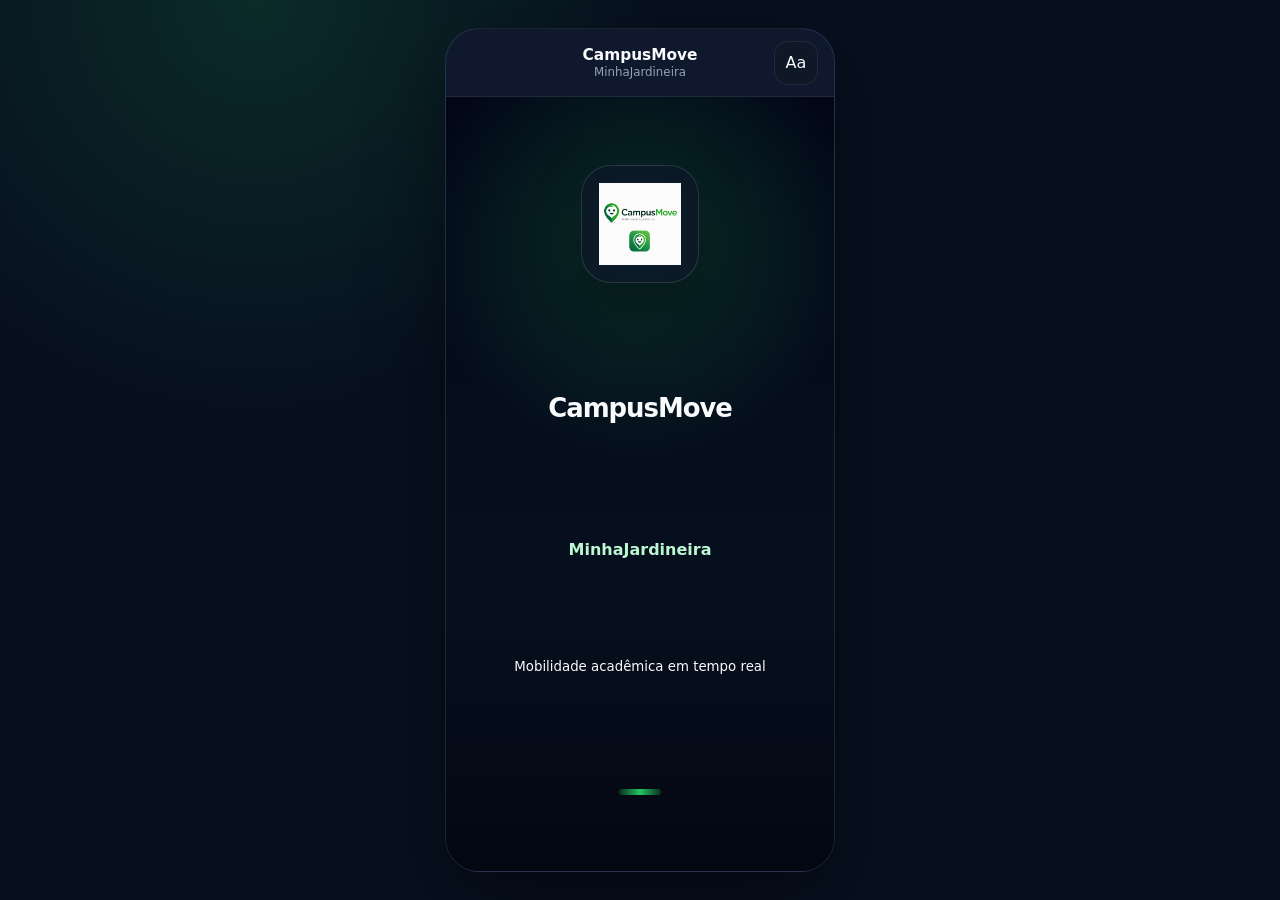
<file: index.html>
<!doctype html>
<html lang="pt-BR">
  <head>
    <meta charset="utf-8" />
    <meta http-equiv="refresh" content="0; url=apps/prototype-html/index.html" />
    <meta name="viewport" content="width=device-width, initial-scale=1" />
    <title>CampusMove</title>
  </head>
  <body>
    <p>Redirecionando para o CampusMove...</p>
    <p>
      <a href="apps/prototype-html/index.html">Abrir protótipo</a>
    </p>
  </body>
</html>
</file>
<file: apps/prototype-html/css/base.css>
/* Design tokens */
:root {
  --bg: #0F172A;
  --surface: #111827;
  --surface-strong: #1F2937;
  --green: #1B6B3A;
  --online: #22C55E;
  --text: #F8FAFC;
  --muted: #94A3B8;
  --warning: #F59E0B;
  --error: #EF4444;
  --border: rgba(255,255,255,0.08);
  --shadow: 0 12px 30px rgba(0,0,0,0.25);
  --radius: 20px;
  --font-size: 16px;
  --motion: 220ms;
}

/* Base and mobile frame */
* { box-sizing: border-box; }
html { font-size: var(--font-size); }
body {
  margin: 0;
  min-height: 100vh;
  display: grid;
  place-items: center;
  background: radial-gradient(circle at 20% 0, rgba(34,197,94,.15), transparent 30%), #07101f;
  color: var(--text);
  font-family: system-ui, -apple-system, BlinkMacSystemFont, "Segoe UI", sans-serif;
}
button, input, select, textarea { font: inherit; }
button { cursor: pointer; }
img { display: block; max-width: 100%; }
:focus-visible { outline: 2px solid var(--online); outline-offset: 3px; }
.phone-frame { width: min(100%, 430px); padding: 16px; }
.app-shell {
  position: relative;
  overflow: hidden;
  width: 100%;
  max-width: 390px;
  height: 844px;
  margin: auto;
  background: linear-gradient(180deg, #13223c 0%, var(--bg) 36%, #08101f 100%);
  border: 1px solid var(--border);
  border-radius: 34px;
  box-shadow: 0 28px 80px rgba(0,0,0,.42);
}
.app-shell::before {
  content: "";
  position: absolute;
  inset: 0;
  pointer-events: none;
  background-image: linear-gradient(rgba(255,255,255,.025) 1px, transparent 1px), linear-gradient(90deg, rgba(255,255,255,.025) 1px, transparent 1px);
  background-size: 28px 28px;
  mask-image: linear-gradient(to bottom, #000, transparent 44%);
}
</file>
<file: apps/prototype-html/css/layout.css>
/* Header and navigation */
.app-header {
  height: 68px;
  display: flex;
  align-items: center;
  justify-content: space-between;
  gap: 12px;
  padding: 12px 16px;
  border-bottom: 1px solid var(--border);
  background: rgba(15,23,42,.78);
  backdrop-filter: blur(14px);
}
.header-title { min-width: 0; text-align: center; }
.header-title strong { display: block; font-size: .96rem; font-weight: 700; line-height: 1.2; }
.header-title span { display: block; max-width: 210px; overflow: hidden; color: var(--muted); font-size: .74rem; text-overflow: ellipsis; white-space: nowrap; }
.icon-button {
  width: 44px;
  height: 44px;
  flex: 0 0 44px;
  border: 1px solid var(--border);
  border-radius: 14px;
  background: rgba(17,24,39,.88);
  color: var(--text);
  transition: transform .16s ease, background .16s ease;
}
.icon-button:active { transform: scale(.96); }
.screen-area { position: relative; height: calc(100% - 68px); }
/* BRUNO: .screen.active é a regra central de visibilidade das telas. */
.screen {
  position: absolute;
  inset: 0;
  display: none;
  overflow-y: auto;
  padding: 22px 18px 112px;
  opacity: 0;
  transform: translateX(14px);
  transition: opacity var(--motion), transform var(--motion);
  scrollbar-width: none;
}
.screen::-webkit-scrollbar { display: none; }
.screen.active { display: block; opacity: 1; transform: translateX(0); }
.screen:not(.internal) { padding-bottom: 30px; }
.bottom-nav {
  position: absolute;
  z-index: 5;
  left: 10px;
  right: 10px;
  bottom: 10px;
  display: none;
  grid-template-columns: repeat(5, 1fr);
  gap: 3px;
  padding: 8px;
  border: 1px solid var(--border);
  border-radius: 24px;
  background: rgba(8,15,29,.94);
  backdrop-filter: blur(16px);
  box-shadow: var(--shadow);
}
.bottom-nav.visible { display: grid; }
.bottom-nav button {
  min-height: 50px;
  border: 0;
  border-radius: 16px;
  background: transparent;
  color: var(--muted);
  font-weight: 500;
}
.bottom-nav span { display: block; margin-top: 2px; font-size: .68rem; }
.bottom-nav .active { background: rgba(27,107,58,.32); color: var(--text); }
</file>
<file: apps/prototype-html/css/components.css>
/* Reusable components */
.assistant-card {
  display: flex;
  align-items: center;
  gap: 13px;
  margin: 15px 0;
  padding: 15px;
  border: 1px solid var(--border);
  border-radius: 22px;
  background: linear-gradient(145deg, rgba(31,41,55,.96), rgba(17,24,39,.92));
  box-shadow: var(--shadow);
}
.assistant-card.featured { border-color: rgba(34,197,94,.24); }
.assistant-card img { flex: 0 0 52px; width: 52px; height: 52px; object-fit: contain; border-radius: 16px; }
.assistant-card div { min-width: 0; }
.assistant-card strong { display: block; margin-bottom: 3px; color: #BBF7D0; font-size: .82rem; font-weight: 700; }
.assistant-card p { margin: 0; color: #DCE8F8; font-size: .9rem; }

/* Forms and selectable options */
.map-card svg { width: 100%; height: 100%; }
.map-street { fill: none; stroke: #263954; stroke-width: 4; stroke-linecap: round; }
.map-street.thin { stroke-width: 2.5; opacity: .78; }
.map-route { fill: none; stroke: url(#routeGradient); stroke-width: 6; stroke-linecap: round; stroke-dasharray: 13 9; animation: route-flow 2s linear infinite; }
.marker { stroke: #fff; stroke-width: 3; filter: drop-shadow(0 5px 8px rgba(0,0,0,.35)); }
.student { fill: #60A5FA; } .stop { fill: var(--warning); } .metro { fill: #A78BFA; } .shuttle, .campus { fill: var(--online); }
.map-card text { fill: #E5EEF9; font-size: 12px; font-weight: 700; }
.route-text { margin: 12px 0; color: #DCE8F8; font-weight: 500; }
.route-steps { padding-left: 22px; }
.event-card strong { display: block; margin-top: 10px; color: #FDE68A; }
.profile-card { grid-template-columns: auto 1fr; align-items: center; }
.avatar { display: grid; place-items: center; width: 58px; height: 58px; border-radius: 20px; background: linear-gradient(135deg, var(--green), #2F9E5D); color: #fff; font-size: 1.35rem; font-weight: 700; }

/* Accessibility */

/* Core components restored */
.brand-logo { width: 168px; margin: 12px auto 18px; }
.welcome-orbit { position: absolute; inset: 28px 42px auto; height: 170px; border-radius: 999px; background: radial-gradient(circle, rgba(34,197,94,.22), transparent 62%); filter: blur(2px); }
h1, h2, h3, p { margin-top: 0; }
h1 { position: relative; font-size: 1.75rem; line-height: 1.08; letter-spacing: -.04em; }
h2 { font-size: 1.35rem; line-height: 1.14; letter-spacing: -.025em; }
h3 { margin-bottom: 10px; font-size: 1rem; }
.eyebrow { margin-bottom: 8px; color: #86EFAC; font-size: .76rem; font-weight: 800; letter-spacing: .08em; text-transform: uppercase; }
.product-badge, .status-badge, .status-pill { display: inline-flex; align-items: center; width: fit-content; border: 1px solid rgba(34,197,94,.26); border-radius: 999px; padding: 5px 9px; background: rgba(27,107,58,.24); color: #BBF7D0; font-size: .72rem; font-weight: 800; }
.primary-button, .secondary-button, .text-button, .action-list button, .toggle-list button, .shortcut-row button { min-height: 48px; border-radius: 16px; border: 1px solid rgba(34,197,94,.26); background: linear-gradient(135deg, #1B6B3A, #22C55E); color: #F8FAFC; font-weight: 800; box-shadow: var(--shadow); }
.primary-button { width: 100%; margin-top: 12px; }
.secondary-button { width: 100%; margin-top: 10px; background: rgba(31,41,55,.92); border-color: var(--border); color: #DCE8F8; }
.text-button { min-height: auto; margin: 8px 0; border: 0; background: transparent; box-shadow: none; color: #86EFAC; }
.shortcut-row { display: grid; grid-template-columns: 1fr; gap: 8px; margin: 14px 0; }
.shortcut-row button { min-height: 40px; background: rgba(31,41,55,.9); border-color: var(--border); color: #DCE8F8; }
.option-grid, .chip-grid, .institution-list, .stack-list, .action-list, .toggle-list, .admin-selector { display: grid; gap: 10px; }
.role-grid { grid-template-columns: 1fr; }
.option-card, .institution-card, .type-chip, .admin-chip { width: 100%; border: 1px solid var(--border); border-radius: 20px; background: linear-gradient(145deg, rgba(31,41,55,.96), rgba(17,24,39,.9)); color: var(--text); box-shadow: var(--shadow); transition: border-color .18s ease, opacity .18s ease, transform .18s ease, box-shadow .18s ease; }
.option-card { display: grid; gap: 6px; padding: 15px; text-align: left; }
.option-card span:first-child { font-size: 1.35rem; }
.option-card small, .institution-card small, .admin-chip small { color: #CBD5E1; line-height: 1.35; }
.option-card.horizontal { display: flex; align-items: center; justify-content: space-between; gap: 12px; }
.selected { border-color: rgba(34,197,94,.86) !important; box-shadow: 0 0 0 1px rgba(34,197,94,.34), 0 18px 36px rgba(34,197,94,.12) !important; }
.dimmed { opacity: .62; }
.disabled, .future { cursor: not-allowed; opacity: .68; }
.inline-alert { min-height: 22px; margin: 10px 0 0; color: #FDE68A; font-size: .88rem; font-weight: 700; }
.info-card, .form-card, .note-card, .schedule-card, .event-card, .status-card, .hero-card, .map-card { border: 1px solid var(--border); border-radius: 22px; background: linear-gradient(145deg, rgba(31,41,55,.96), rgba(17,24,39,.9)); box-shadow: var(--shadow); }
.info-card, .form-card, .note-card, .schedule-card, .event-card, .status-card, .hero-card { padding: 15px; }
.info-card { display: grid; gap: 10px; }
.form-card { display: grid; gap: 12px; margin: 14px 0; }
.form-card label { display: grid; gap: 6px; color: #E5EEF9; font-weight: 700; }
.form-card input { width: 100%; min-height: 46px; border: 1px solid rgba(148,163,184,.2); border-radius: 14px; padding: 0 12px; background: rgba(8,15,29,.9); color: var(--text); }
.form-card p, .privacy-note { color: var(--muted); font-size: .82rem; line-height: 1.45; }
.check-row { display: flex !important; grid-template-columns: auto 1fr; align-items: center; gap: 8px; }
.check-row input { width: auto; min-height: auto; }
.flow-section { margin-top: 18px; }
.chip-grid { grid-template-columns: 1fr 1fr; }
.type-chip, .admin-chip { min-height: 44px; padding: 9px 10px; background: rgba(31,41,55,.94); font-size: .82rem; font-weight: 800; }
.institution-card { display: grid; grid-template-columns: 58px 1fr auto; align-items: center; gap: 12px; padding: 12px; text-align: left; }
.institution-card.type-muted { opacity: .58; }
.logo-tile { position: relative; display: grid; place-items: center; width: 58px; height: 58px; border-radius: 16px; padding: 8px; background: #F8FAFC; color: #0F172A; font-size: .72rem; font-weight: 900; overflow: hidden; }
.logo-tile img { width: 100%; height: 100%; object-fit: contain; }
.logo-tile.logo-fallback::after { content: attr(data-fallback); }
.institution-copy { display: grid; gap: 4px; min-width: 0; }
.status-badge { justify-self: end; white-space: nowrap; }
.admin-selector { grid-template-columns: 1fr 1fr; margin: 14px 0; }
.admin-chip { display: grid; gap: 3px; text-align: left; }
.status-warning { margin-bottom: 10px; color: #FDE68A; font-weight: 800; }
.authorization-card { margin: 18px 0; }
.hero-card { margin: 14px 0; background: linear-gradient(145deg, rgba(27,107,58,.76), rgba(15,23,42,.94)); }
.hero-kicker, .hero-route small { color: #BBF7D0; font-weight: 800; }
.hero-route h3 { margin: 5px 0 12px; font-size: 1.18rem; }
.hero-meta, .screen-heading, .status-card.wide { display: flex; align-items: center; justify-content: space-between; gap: 10px; }
.countdown { display: block; margin-top: 12px; font-size: 1.05rem; }
.home-grid { display: grid; grid-template-columns: 1fr 1fr; gap: 10px; }
.status-card { display: grid; gap: 6px; color: #E5EEF9; }
.pulse-dot { width: 10px; height: 10px; border-radius: 999px; background: var(--online); box-shadow: 0 0 0 7px rgba(34,197,94,.14); }
.action-list button, .toggle-list button { background: rgba(31,41,55,.94); border-color: var(--border); text-align: left; padding: 0 14px; }
.public-actions { margin: 16px 0; }
.map-card { height: 260px; padding: 10px; overflow: hidden; }
.time-grid { display: grid; grid-template-columns: repeat(3, 1fr); gap: 8px; }
.time-grid time { display: grid; place-items: center; min-height: 38px; border-radius: 13px; background: rgba(34,197,94,.14); color: #BBF7D0; font-weight: 800; }
.toggle-list button { display: flex; align-items: center; justify-content: space-between; }
body.large-text { --font-size: 18px; }
body.high-contrast { --bg: #020617; --surface: #020617; --border: rgba(255,255,255,.24); }
body.reduce-motion * { animation: none !important; transition: none !important; }
@keyframes route-flow { to { stroke-dashoffset: -22; } }


/* Selector button states */
.primary-button:disabled, .secondary-button:disabled { cursor: not-allowed; opacity: .62; filter: saturate(.72); }

/* Event catalog polish */
.event-product-card { position: relative; overflow: hidden; border-color: rgba(134,239,172,.18); background: radial-gradient(circle at 88% 12%, rgba(34,197,94,.15), transparent 26%), linear-gradient(145deg, rgba(31,41,55,.96), rgba(15,23,42,.94)); }
.event-product-card::after { content: ""; position: absolute; right: -34px; bottom: -46px; width: 120px; height: 120px; border: 1px solid rgba(134,239,172,.09); border-radius: 999px; }
.event-card__badges { display: flex; flex-wrap: wrap; gap: 6px; }
.product-badge.muted { border-color: rgba(148,163,184,.2); background: rgba(148,163,184,.1); color: #DCE8F8; }
.event-product-card small { color: #94A3B8; line-height: 1.35; }
.event-product-card .secondary-button { position: relative; z-index: 1; }

/* Prompt 4 intelligent demonstrative schedules */
.schedule-screen-shell { display: grid; gap: 14px; padding-bottom: 12px; }
.schedule-now-card, .schedule-hero, .schedule-detail, .schedule-alert { border: 1px solid rgba(134,239,172,.2); border-radius: 24px; background: linear-gradient(145deg, rgba(31,41,55,.9), rgba(8,15,29,.92)); box-shadow: var(--shadow); }
.schedule-now-card { display: grid; grid-template-columns: 1fr 1fr; gap: 10px; padding: 14px; }
.schedule-now-card div { display: grid; gap: 3px; min-width: 0; }
.schedule-now-card span, .schedule-hero small, .schedule-detail small, .schedule-alert small, .home-arrival { color: #CBD5E1; font-size: .78rem; }
.schedule-now-card strong { color: #F8FAFC; font-size: 1.18rem; }
.schedule-direction-tabs { display: grid; grid-template-columns: 1fr 1fr; gap: 9px; }
.schedule-direction-tab { min-height: 72px; border: 1px solid rgba(148,163,184,.18); border-radius: 20px; padding: 11px; background: rgba(15,23,42,.84); color: #F8FAFC; text-align: left; box-shadow: var(--shadow); transition: transform .18s ease, border-color .18s ease, box-shadow .18s ease; }
.schedule-direction-tab strong, .schedule-direction-tab span { display: block; }
.schedule-direction-tab strong { margin-bottom: 5px; color: #BBF7D0; }
.schedule-direction-tab span { color: #CBD5E1; font-size: .72rem; line-height: 1.25; }
.schedule-direction-tab.active { border-color: rgba(34,197,94,.75); background: linear-gradient(145deg, rgba(27,107,58,.34), rgba(15,23,42,.94)); }
.schedule-hero { position: relative; overflow: hidden; display: grid; gap: 7px; padding: 16px; }
.schedule-hero.has-next { border-color: rgba(34,197,94,.62); box-shadow: 0 0 0 1px rgba(34,197,94,.18), 0 18px 38px rgba(34,197,94,.12); }
.schedule-hero.has-next::after { content: ""; position: absolute; inset: -40% auto auto 64%; width: 170px; height: 170px; border-radius: 999px; background: rgba(34,197,94,.18); filter: blur(18px); animation: schedule-glow 2.4s ease-in-out infinite; }
.schedule-hero > * { position: relative; z-index: 1; }
.schedule-hero h3 { margin: 0; color: #F8FAFC; font-size: 2.1rem; letter-spacing: -.04em; }
.schedule-hero strong { color: #BBF7D0; font-size: 1.08rem; }
.schedule-hero p { margin: 0; color: #DCE8F8; }
.schedule-status { display: inline-flex; width: fit-content; border-radius: 999px; padding: 5px 9px; border: 1px solid rgba(134,239,172,.22); background: rgba(27,107,58,.22); color: #BBF7D0; font-size: .7rem; font-weight: 900; }
.schedule-status--ended-today, .schedule-status--no-service-today { border-color: rgba(245,158,11,.3); background: rgba(245,158,11,.12); color: #FDE68A; }
.schedule-status--unavailable { border-color: rgba(148,163,184,.22); background: rgba(148,163,184,.12); color: #DCE8F8; }
.smart-schedule-card h3 { margin-bottom: 12px; }
.schedule-time-grid { display: grid; grid-template-columns: repeat(2, minmax(0, 1fr)); gap: 8px; }
.schedule-chip { display: grid; gap: 3px; min-height: 54px; border: 1px solid rgba(148,163,184,.18); border-radius: 16px; padding: 8px; background: rgba(15,23,42,.82); color: #F8FAFC; text-align: center; }
.schedule-chip strong { font-size: .98rem; }
.schedule-chip span { color: #CBD5E1; font-size: .66rem; font-weight: 900; text-transform: uppercase; letter-spacing: .04em; }
.schedule-chip--past { opacity: .62; }
.schedule-chip--next { border-color: rgba(34,197,94,.8); background: rgba(27,107,58,.34); box-shadow: 0 0 0 1px rgba(34,197,94,.18); animation: schedule-chip-pulse 1.8s ease-in-out infinite; }
.schedule-chip--next span { color: #BBF7D0; }
.schedule-chip.selected { outline: 2px solid rgba(134,239,172,.72); outline-offset: 2px; }
.schedule-detail, .schedule-alert { display: grid; gap: 8px; padding: 15px; }
.schedule-detail h3 { margin: 0; font-size: 1.45rem; }
.schedule-detail p, .schedule-alert p { margin: 0; color: #DCE8F8; line-height: 1.4; }
.schedule-alert { border-color: rgba(245,158,11,.24); background: linear-gradient(145deg, rgba(245,158,11,.12), rgba(15,23,42,.92)); }
.schedule-alert strong { color: #FDE68A; }
.home-arrival { margin: 8px 0 0; }
.hero-card small { display: block; margin-top: 10px; color: #CBD5E1; line-height: 1.35; }
button:focus-visible, .schedule-chip:focus-visible, .schedule-direction-tab:focus-visible { outline: 2px solid #86EFAC; outline-offset: 3px; }
@keyframes schedule-glow { 0%, 100% { opacity: .48; transform: scale(.95); } 50% { opacity: .9; transform: scale(1.06); } }
@keyframes schedule-chip-pulse { 0%, 100% { box-shadow: 0 0 0 1px rgba(34,197,94,.18); } 50% { box-shadow: 0 0 0 4px rgba(34,197,94,.14); } }
body.reduce-motion .schedule-hero.has-next::after, body.reduce-motion .schedule-chip--next { animation: none; }
@media (prefers-reduced-motion: reduce) { .schedule-hero.has-next::after, .schedule-chip--next { animation: none; } .schedule-direction-tab { transition: none; } }

/* Prompt 4B selected-hour details and readiness */
.schedule-detail-grid, .readiness-grid { display: grid; grid-template-columns: 1fr 1fr; gap: 8px; }
.schedule-detail-grid p, .readiness-grid p { display: grid; gap: 3px; margin: 0; padding: 10px; border: 1px solid rgba(148,163,184,.14); border-radius: 14px; background: rgba(8,15,29,.45); }
.schedule-detail-grid strong, .readiness-grid strong { color: #86EFAC; font-size: .68rem; letter-spacing: .04em; text-transform: uppercase; }
.schedule-detail-grid span, .readiness-grid span { color: #F8FAFC; font-weight: 800; line-height: 1.25; }
.schedule-hour-group { display: grid; gap: 6px; margin-top: 4px; padding: 12px; border: 1px solid rgba(34,197,94,.18); border-radius: 16px; background: rgba(27,107,58,.14); }
.schedule-hour-group h4, .readiness-card h4, .plan-b-card h4 { margin: 0; color: #BBF7D0; }
.schedule-hour-group p { margin: 0; color: #DCE8F8; }
.readiness-card, .plan-b-card { display: grid; gap: 9px; margin-top: 12px; padding: 14px; border: 1px solid rgba(134,239,172,.22); border-radius: 20px; background: linear-gradient(145deg, rgba(31,41,55,.94), rgba(8,15,29,.9)); box-shadow: var(--shadow); }
.readiness-card p, .plan-b-card p { margin: 0; color: #DCE8F8; line-height: 1.4; }
.readiness-card--on-time { border-color: rgba(34,197,94,.46); }
.readiness-card--tight { border-color: rgba(250,204,21,.42); }
.readiness-card--risk, .readiness-card--late, .readiness-card--ended, .readiness-card--no-service { border-color: rgba(245,158,11,.42); }
.plan-b-card { border-color: rgba(245,158,11,.28); background: linear-gradient(145deg, rgba(245,158,11,.12), rgba(15,23,42,.92)); }
.plan-b-card .product-badge { border-color: rgba(245,158,11,.32); background: rgba(245,158,11,.13); color: #FDE68A; }
@media (max-width: 380px) { .schedule-detail-grid, .readiness-grid { grid-template-columns: 1fr; } }

/* Prompt 4C vehicle imagery and operating-window refinements */
.vehicle-visual, .schedule-service-visual { width: 64px; height: 44px; object-fit: contain; border-radius: 14px; background: rgba(255,255,255,.06); border: 1px solid rgba(134,239,172,.16); padding: 4px; }
.hero-vehicle { float: right; margin: -4px 0 8px 12px; }
.schedule-now-card .vehicle-visual { align-self: center; justify-self: center; }
.schedule-detail-header { display: flex; align-items: center; justify-content: space-between; gap: 10px; }
.schedule-window-grid { grid-template-columns: 1fr; }
.schedule-window-chip { text-align: left; }
.schedule-window-chip small { color: #CBD5E1; font-size: .68rem; line-height: 1.25; }
.pass-list { display: grid; grid-template-columns: repeat(2, minmax(0, 1fr)); gap: 7px; }
.pass-list p { display: flex; align-items: center; justify-content: space-between; gap: 8px; margin: 0; padding: 8px 10px; border: 1px solid rgba(148,163,184,.14); border-radius: 12px; background: rgba(8,15,29,.42); }
.pass-list strong { color: #F8FAFC; }
.pass-list span { color: #BBF7D0; font-size: .78rem; font-weight: 800; }
.live-vehicle-card { position: relative; overflow: hidden; }
.live-vehicle-card .vehicle-visual { float: right; margin-left: 10px; }
@media (max-width: 380px) { .pass-list { grid-template-columns: 1fr; } .vehicle-visual, .schedule-service-visual { width: 56px; height: 40px; } }
</file>
<file: apps/prototype-html/css/screens.css>
/* Splash screen */
.splash-screen { place-items: center; text-align: center; background: radial-gradient(circle at 50% 18%, rgba(34,197,94,.2), transparent 34%), linear-gradient(180deg, #020617, #07101f 64%, #030712); }
.splash-screen.active { display: grid; }
.splash-logo-box { display: grid; place-items: center; width: 118px; height: 118px; margin: 0 auto 18px; border: 1px solid rgba(255,255,255,.12); border-radius: 30px; background: rgba(15,23,42,.72); box-shadow: 0 22px 50px rgba(0,0,0,.34); backdrop-filter: blur(12px); }
.splash-logo-box img { max-width: 82px; max-height: 82px; object-fit: contain; }
.splash-logo-box.logo-fallback::after { content: "CampusMove"; color: #BBF7D0; font-weight: 900; }
.splash-subtitle { margin: 4px 0 8px; color: #BBF7D0; font-weight: 800; }
.loading-dot { display: inline-flex; width: 42px; height: 6px; margin-top: 22px; border-radius: 999px; background: linear-gradient(90deg, rgba(34,197,94,.2), #22C55E, rgba(34,197,94,.2)); animation: loading-pulse 1.1s ease-in-out infinite; }

/* Institution progressive fields */
.progressive-field label { display: block; margin-bottom: 8px; color: #E5EEF9; font-weight: 800; }
.search-field { width: 100%; min-height: 46px; margin-bottom: 10px; border: 1px solid rgba(148,163,184,.22); border-radius: 15px; padding: 0 13px; background: rgba(8,15,29,.9); color: var(--text); box-shadow: inset 0 0 0 1px rgba(255,255,255,.02); }
.search-field:disabled { cursor: not-allowed; opacity: .58; }
.search-field::placeholder { color: #94A3B8; }
.search-field:focus { border-color: rgba(34,197,94,.72); outline: 0; box-shadow: 0 0 0 3px rgba(34,197,94,.14); }
.institution-summary { display: grid; grid-template-columns: auto 1fr; gap: 12px; align-items: center; margin-top: 14px; padding: 12px; border: 1px solid rgba(34,197,94,.28); border-radius: 18px; background: linear-gradient(145deg, rgba(27,107,58,.3), rgba(17,24,39,.92)); box-shadow: var(--shadow); }
.institution-summary div { display: grid; gap: 4px; }
.compact-logo { width: 52px; height: 52px; border-radius: 15px; }
.demo-hint { color: #BBF7D0 !important; font-weight: 800; }

/* Access blocked screen */
.locked-grid { display: grid; gap: 10px; margin: 16px 0; }
.locked-grid article { display: flex; align-items: center; justify-content: space-between; gap: 10px; padding: 14px; border: 1px solid var(--border); border-radius: 18px; background: rgba(31,41,55,.9); color: #E5EEF9; font-weight: 800; }
.locked-grid span { border: 1px solid rgba(245,158,11,.28); border-radius: 999px; padding: 4px 8px; color: #FDE68A; font-size: .72rem; }

/* Accessibility visible states */
body.large-text { --font-size: 19px; }
body.large-text h1 { font-size: 2.05rem; }
body.large-text h2 { font-size: 1.62rem; }
body.large-text .assistant-card p, body.large-text .option-card small, body.large-text .note-card { font-size: 1rem; }
body.high-contrast .selected, [data-access].selected { border-color: #86EFAC !important; box-shadow: 0 0 0 2px rgba(134,239,172,.45) !important; }
body.simple-language .assistant-card { border-color: rgba(134,239,172,.22); }
body.reduce-motion .loading-dot { animation: none; }
@keyframes loading-pulse { 0%, 100% { opacity: .45; transform: scaleX(.72); } 50% { opacity: 1; transform: scaleX(1); } }

/* Accessibility fixes */
body.a11y-large-text { font-size: 112%; line-height: 1.25; }
body.a11y-large-text h1, body.a11y-large-text h2, body.a11y-large-text h3 { line-height: 1.15; }
body.a11y-large-text button, body.a11y-large-text .role-card, body.a11y-large-text .info-card, body.a11y-large-text .note-card { line-height: 1.25; }
body.a11y-large-text .screen { overflow-x: hidden; }

/* Profile cleanup */
.profile-card { gap: 14px; align-items: flex-start; }
.profile-details { display: grid; gap: 9px; }
.profile-details h3 { margin: 2px 0 0; }
.profile-details p { display: grid; gap: 2px; margin: 0; color: #E5EEF9; }
.profile-details p strong { color: #BBF7D0; font-size: .76rem; letter-spacing: .04em; text-transform: uppercase; }
.profile-details p span { color: #F8FAFC; line-height: 1.3; }
.profile-details small { color: var(--muted); }

/* Role access rules */
#blocked-detail { margin-top: -2px; color: #CBD5E1; }
#restricted-description { line-height: 1.45; }

/* Institution cleanup */
.field-help { margin: -2px 0 8px; color: #CBD5E1; font-size: .82rem; line-height: 1.35; }
.compact-chip { min-height: 38px; padding: 7px 10px; font-size: .78rem; }
.helper-card { margin: 0; padding: 12px; border: 1px solid var(--border); border-radius: 16px; background: rgba(31,41,55,.72); color: #CBD5E1; line-height: 1.4; }
.logo-tile.logo-missing::after, .logo-tile.logo-fallback::after { content: attr(data-fallback); }

/* Demo credentials */
.demo-credentials { margin-top: 10px; border: 1px solid rgba(34,197,94,.2); border-radius: 16px; background: rgba(8,15,29,.62); color: #E5EEF9; }
.demo-credentials summary { cursor: pointer; padding: 12px; color: #BBF7D0; font-weight: 800; }
.demo-credentials p, .demo-credentials dl { margin: 0; padding: 0 12px 12px; }
.demo-credentials dt { margin-top: 10px; color: #86EFAC; font-weight: 800; }
.demo-credentials dd { margin: 4px 0 0; color: #CBD5E1; line-height: 1.45; }

/* SaaS environment selector */
.section-subtitle { margin: -4px 0 14px; color: #CBD5E1; line-height: 1.45; }
.saas-platform-card { display: grid; gap: 10px; margin: 14px 0; padding: 14px; border: 1px solid rgba(34,197,94,.24); border-radius: 20px; background: linear-gradient(145deg, rgba(27,107,58,.28), rgba(17,24,39,.94)); box-shadow: var(--shadow); }
.saas-platform-card strong { color: #BBF7D0; }
.saas-platform-card p { margin: 4px 0 0; color: #DCE8F8; font-size: .9rem; line-height: 1.4; }
.badge-row { display: flex; flex-wrap: wrap; gap: 6px; }
.badge-row span { border: 1px solid rgba(134,239,172,.22); border-radius: 999px; padding: 5px 8px; color: #BBF7D0; background: rgba(8,15,29,.42); font-size: .68rem; font-weight: 800; }
.type-card-grid { display: grid; grid-template-columns: 1fr 1fr; gap: 10px; }
.type-card { min-height: 72px; padding: 12px; border: 1px solid var(--border); border-radius: 18px; background: linear-gradient(145deg, rgba(31,41,55,.96), rgba(17,24,39,.9)); color: var(--text); text-align: left; box-shadow: var(--shadow); }
.type-card strong, .type-card small { display: block; }
.type-card small { margin-top: 5px; color: #CBD5E1; font-size: .75rem; }

/* Selection stepper */
.saas-stepper { display: grid; grid-template-columns: repeat(4, 1fr); gap: 6px; margin: 12px 0 16px; }
.saas-step { display: grid; place-items: center; gap: 4px; min-height: 48px; border: 1px solid var(--border); border-radius: 14px; background: rgba(8,15,29,.55); color: #94A3B8; font-size: .68rem; font-weight: 800; }
.saas-step b { display: grid; place-items: center; width: 20px; height: 20px; border-radius: 999px; background: rgba(148,163,184,.16); color: inherit; }
.saas-step.active { border-color: rgba(34,197,94,.62); color: #F8FAFC; box-shadow: 0 0 0 1px rgba(34,197,94,.18); }
.saas-step.complete { border-color: rgba(34,197,94,.32); color: #BBF7D0; background: rgba(27,107,58,.22); }

/* Institution and campus cards */
.institution-copy b, .institution-copy em { display: block; }
.institution-copy b { color: #F8FAFC; font-size: .92rem; line-height: 1.25; }
.institution-copy em { color: #BBF7D0; font-size: .76rem; font-style: normal; line-height: 1.35; }
.campus-card span:first-child { display: grid; gap: 3px; }
.campus-card small { color: #CBD5E1; }
.institution-summary h3 { margin: 0 0 8px; color: #BBF7D0; }
.institution-summary dl { display: grid; grid-template-columns: auto 1fr; gap: 6px 10px; margin: 0; }
.institution-summary dt { color: #94A3B8; font-size: .76rem; font-weight: 800; }
.institution-summary dd { margin: 0; color: #F8FAFC; }
.institution-summary p { margin: 10px 0 0; color: #FDE68A; font-weight: 800; }
.is-disabled { opacity: .72; }


/* Advanced SaaS selector */
.saas-selector-shell { margin: 14px 0; padding: 12px; border: 1px solid rgba(34,197,94,.18); border-radius: 24px; background: linear-gradient(180deg, rgba(15,23,42,.82), rgba(8,15,29,.72)); box-shadow: inset 0 1px 0 rgba(255,255,255,.04), var(--shadow); }
.saas-select-grid { display: grid; gap: 12px; }
.saas-select { position: relative; display: grid; gap: 7px; }
.selector-label { color: #86EFAC; font-size: .74rem; font-weight: 900; letter-spacing: .06em; text-transform: uppercase; }
.selector-trigger { display: grid; grid-template-columns: minmax(0, 1fr) auto auto; align-items: center; gap: 10px; width: 100%; min-height: 64px; border: 1px solid rgba(148,163,184,.18); border-radius: 18px; padding: 10px 12px; background: linear-gradient(145deg, rgba(31,41,55,.96), rgba(15,23,42,.92)); color: #F8FAFC; text-align: left; box-shadow: 0 12px 24px rgba(0,0,0,.18); }
.selector-trigger:focus-visible { outline: 2px solid #86EFAC; outline-offset: 3px; }
.selector-trigger strong, .selector-trigger small { display: block; min-width: 0; overflow: hidden; text-overflow: ellipsis; white-space: nowrap; }
.selector-trigger strong { font-size: .95rem; }
.selector-trigger small { margin-top: 3px; color: #CBD5E1; font-size: .76rem; line-height: 1.25; }
.selector-trigger:disabled { cursor: not-allowed; opacity: .58; }
.selector-status { max-width: 116px; border: 1px solid rgba(134,239,172,.24); border-radius: 999px; padding: 4px 7px; background: rgba(27,107,58,.22); color: #BBF7D0; font-size: .64rem; font-weight: 900; overflow: hidden; text-overflow: ellipsis; white-space: nowrap; }
.selector-chevron { width: 10px; height: 10px; border-right: 2px solid #94A3B8; border-bottom: 2px solid #94A3B8; transform: rotate(45deg); transition: transform .18s ease; }
.saas-select.open .selector-chevron { transform: rotate(225deg); }
.selector-popover { position: relative; z-index: 20; display: grid; gap: 8px; margin-top: 2px; max-height: 290px; overflow: auto; border: 1px solid rgba(134,239,172,.22); border-radius: 18px; padding: 10px; background: rgba(2,6,23,.98); box-shadow: 0 24px 44px rgba(0,0,0,.38); }
.selector-search { display: grid; gap: 5px; color: #94A3B8; font-size: .68rem; font-weight: 800; }
.selector-search input { width: 100%; min-height: 38px; border: 1px solid rgba(148,163,184,.22); border-radius: 12px; padding: 0 10px; background: rgba(15,23,42,.92); color: #F8FAFC; }
.selector-search input:focus { border-color: rgba(34,197,94,.72); outline: 0; box-shadow: 0 0 0 3px rgba(34,197,94,.13); }
.selector-option-list { display: grid; gap: 7px; }
.selector-option { display: grid; grid-template-columns: 20px minmax(0, 1fr) auto; align-items: center; gap: 8px; width: 100%; border: 1px solid rgba(255,255,255,.07); border-radius: 14px; padding: 9px; background: rgba(15,23,42,.86); color: #F8FAFC; text-align: left; }
.selector-option:hover, .selector-option:focus-visible { border-color: rgba(34,197,94,.58); outline: 0; }
.selector-option.selected { background: rgba(27,107,58,.24); }
.selector-option strong, .selector-option small { display: block; overflow: hidden; text-overflow: ellipsis; white-space: nowrap; }
.selector-option small { margin-top: 2px; color: #CBD5E1; font-size: .72rem; }
.selector-option em { border-radius: 999px; padding: 4px 6px; background: rgba(148,163,184,.13); color: #DCE8F8; font-size: .62rem; font-style: normal; font-weight: 900; white-space: nowrap; }
.check-mark { display: grid; place-items: center; width: 18px; height: 18px; border-radius: 999px; color: #86EFAC; font-size: .78rem; font-weight: 900; }
.service-note { margin-top: 6px !important; color: #BBF7D0 !important; }
body.reduce-motion .selector-chevron, body.reduce-motion .selector-popover { transition: none; }
</file>
<file: apps/prototype-html/css/maps.css>
/* Location module */
.location-context small { color: #94A3B8; line-height: 1.4; }
.location-tabs, .direction-selector { display: grid; grid-template-columns: repeat(3, 1fr); gap: 8px; margin: 14px 0; }
.direction-selector { grid-template-columns: 1fr 1fr; }
.location-tab { min-height: 42px; border: 1px solid var(--border); border-radius: 15px; background: rgba(31,41,55,.92); color: #CBD5E1; font-size: .78rem; font-weight: 900; }
.location-tab.active { border-color: rgba(34,197,94,.8); background: rgba(27,107,58,.42); color: #F8FAFC; box-shadow: 0 0 0 1px rgba(34,197,94,.22); }
.location-panel { display: none; }
.location-panel.active { display: block; }
.route-form select, .route-form input { width: 100%; min-height: 46px; border: 1px solid rgba(148,163,184,.22); border-radius: 14px; padding: 0 12px; background: rgba(8,15,29,.9); color: var(--text); }

/* Route simulation cards */
.route-card { display: grid; gap: 12px; margin: 14px 0; padding: 15px; border: 1px solid var(--border); border-radius: 22px; background: linear-gradient(145deg, rgba(31,41,55,.96), rgba(17,24,39,.9)); box-shadow: var(--shadow); }
.route-summary { display: grid; gap: 7px; }
.route-summary p, .route-card p { margin: 0; color: #DCE8F8; line-height: 1.42; }
.route-summary strong, .route-card strong { color: #BBF7D0; }
.route-badges { display: flex; flex-wrap: wrap; gap: 6px; }
.route-badge { border: 1px solid rgba(134,239,172,.22); border-radius: 999px; padding: 5px 8px; background: rgba(8,15,29,.44); color: #BBF7D0; font-size: .7rem; font-weight: 900; }
.route-warning { padding: 10px; border: 1px solid rgba(245,158,11,.24); border-radius: 14px; background: rgba(245,158,11,.09); color: #FDE68A !important; font-size: .82rem; font-weight: 800; }
.route-timeline { display: grid; gap: 12px; position: relative; padding-left: 12px; }
.route-timeline::before { content: ""; position: absolute; left: 6px; top: 10px; bottom: 10px; width: 2px; background: linear-gradient(#22C55E, rgba(34,197,94,.12)); }
.route-step { position: relative; display: grid; gap: 5px; padding: 12px; border: 1px solid rgba(255,255,255,.07); border-radius: 16px; background: rgba(8,15,29,.5); }
.route-dot { position: absolute; left: -11px; top: 16px; width: 10px; height: 10px; border: 2px solid #0F172A; border-radius: 50%; background: #22C55E; }
.route-step small { color: #CBD5E1; line-height: 1.35; }
.route-step em { color: #F8FAFC; font-style: normal; font-weight: 800; }

/* Confidence and risk badges */
.route-confidence, .route-risk { display: inline-flex; width: fit-content; border-radius: 999px; padding: 6px 9px; font-size: .72rem; font-weight: 900; }
.route-confidence { border: 1px solid rgba(59,130,246,.26); background: rgba(59,130,246,.12); color: #BFDBFE; }
.route-risk { border: 1px solid rgba(245,158,11,.32); background: rgba(245,158,11,.12); color: #FDE68A !important; }
.trip-diagnosis { display: grid; gap: 6px; padding: 12px; border: 1px solid rgba(34,197,94,.24); border-radius: 18px; background: rgba(27,107,58,.16); }
.trip-diagnosis h4 { margin: 0 0 4px; color: #BBF7D0; }
.trip-diagnosis p { margin: 0; font-size: .84rem; }

/* Departure estimate */
.departure-estimate { display: grid; gap: 6px; padding: 12px; border: 1px solid rgba(134,239,172,.22); border-radius: 18px; background: rgba(8,15,29,.56); }
.departure-estimate h4 { margin: 0; color: #BBF7D0; }
.departure-estimate p { margin: 0; color: #DCE8F8; font-size: .86rem; }
.departure-estimate small { color: #94A3B8; line-height: 1.35; }

/* Live shuttle visual */
.live-card { display: grid; gap: 6px; margin: 12px 0; padding: 14px; border: 1px solid var(--border); border-radius: 20px; background: linear-gradient(145deg, rgba(31,41,55,.96), rgba(17,24,39,.9)); box-shadow: var(--shadow); }
.live-card h4 { margin: 0; color: #BBF7D0; }
.live-card p { margin: 0; color: #DCE8F8; font-size: .88rem; }
.live-map { position: relative; min-height: 150px; margin: 14px 0; border: 1px solid rgba(34,197,94,.18); border-radius: 22px; background: radial-gradient(circle at 20% 30%, rgba(34,197,94,.18), transparent 24%), linear-gradient(145deg, rgba(8,15,29,.96), rgba(31,41,55,.82)); overflow: hidden; }
.route-line { position: absolute; left: 28px; right: 28px; top: 72px; height: 6px; border-radius: 999px; background: linear-gradient(90deg, #22C55E, #86EFAC); box-shadow: 0 0 22px rgba(34,197,94,.22); }
.live-marker { position: absolute; top: 56px; display: grid; place-items: center; width: 34px; height: 34px; border-radius: 14px; background: rgba(15,23,42,.92); border: 1px solid rgba(134,239,172,.34); animation: live-pulse 1.6s ease-in-out infinite; }
.shuttle-one { left: 58px; }
.shuttle-two { right: 62px; animation-delay: .45s; }
.live-map small { position: absolute; left: 14px; right: 14px; bottom: 12px; color: #CBD5E1; }
.station-marker, .campus-marker { position: absolute; top: 24px; max-width: 130px; color: #E5EEF9; font-size: .76rem; font-weight: 900; }
.station-marker { left: 18px; }
.campus-marker { right: 18px; text-align: right; }
@keyframes live-pulse { 0%, 100% { transform: translateY(0); box-shadow: 0 0 0 0 rgba(34,197,94,.2); } 50% { transform: translateY(-3px); box-shadow: 0 0 0 8px rgba(34,197,94,.08); } }
body.reduce-motion .live-marker { animation: none; }

/* Event route action */
.events-list { display: grid; gap: 12px; }
.event-route-button { text-align: center; }

/* Prompt 3.1 visual polish */
.assistant-card { padding: 12px; gap: 10px; }
.assistant-card img { width: 44px; height: 44px; flex-basis: 44px; }
.hero-card { position: relative; overflow: hidden; padding: 18px; border-color: rgba(134,239,172,.24); background: radial-gradient(circle at 88% 18%, rgba(134,239,172,.22), transparent 24%), linear-gradient(145deg, rgba(27,107,58,.82), rgba(15,23,42,.96)); }
.hero-card::after { content: ""; position: absolute; right: -28px; bottom: -34px; width: 120px; height: 120px; border: 1px solid rgba(134,239,172,.14); border-radius: 999px; }
.hero-kicker { display: inline-flex; width: fit-content; margin-bottom: 10px; border: 1px solid rgba(134,239,172,.24); border-radius: 999px; padding: 5px 9px; background: rgba(8,15,29,.28); font-size: .72rem; text-transform: uppercase; letter-spacing: .06em; }
.vehicle-badge { display: inline-grid; place-items: center; width: 32px; height: 32px; border: 1px solid rgba(134,239,172,.34); border-radius: 12px; background: rgba(8,15,29,.48); color: #BBF7D0; }
.home-actions button { display: grid; gap: 3px; min-height: 58px; }
.home-actions span { font-weight: 900; }
.home-actions small { color: #94A3B8; font-size: .72rem; }
.direction-card { position: relative; display: grid; gap: 10px; }
.direction-card .vehicle-badge { position: absolute; top: 12px; right: 12px; }
.direction-card small { color: #94A3B8; }

/* Simulated map */
.simulated-map { position: relative; min-height: 172px; margin: 12px 0; border: 1px solid rgba(34,197,94,.2); border-radius: 24px; background: radial-gradient(circle at 22% 35%, rgba(34,197,94,.18), transparent 22%), linear-gradient(rgba(255,255,255,.035) 1px, transparent 1px), linear-gradient(90deg, rgba(255,255,255,.035) 1px, transparent 1px), linear-gradient(145deg, rgba(8,15,29,.98), rgba(31,41,55,.82)); background-size: auto, 24px 24px, 24px 24px, auto; overflow: hidden; box-shadow: inset 0 0 40px rgba(34,197,94,.05), var(--shadow); }
.map-route-line { position: absolute; left: 34px; right: 34px; top: 82px; height: 6px; border-radius: 999px; background: linear-gradient(90deg, rgba(34,197,94,.46), #86EFAC, rgba(34,197,94,.58)); box-shadow: 0 0 24px rgba(34,197,94,.24); }
.map-route-line::after { content: ""; position: absolute; inset: -5px 20%; border-radius: inherit; background: rgba(134,239,172,.18); filter: blur(9px); animation: map-glow 2.2s ease-in-out infinite; }
.map-marker { position: absolute; z-index: 1; display: grid; place-items: center; width: 18px; height: 18px; border: 3px solid #10233A; border-radius: 999px; background: #86EFAC; box-shadow: 0 0 0 7px rgba(34,197,94,.14); }
.map-marker b { position: absolute; top: 25px; width: 112px; color: #E5EEF9; font-size: .68rem; line-height: 1.15; text-align: center; }
.map-marker.origin { left: 28px; top: 76px; background: #60A5FA; box-shadow: 0 0 0 7px rgba(96,165,250,.12); }
.map-marker.transport { left: calc(50% - 9px); top: 76px; background: #22C55E; animation: map-pulse 1.8s ease-in-out infinite; }
.map-marker.destination { right: 28px; top: 76px; background: #FDE68A; box-shadow: 0 0 0 7px rgba(253,230,138,.1); }
.map-marker.origin b { left: -16px; text-align: left; }
.map-marker.transport b { left: -47px; color: #BBF7D0; }
.map-marker.destination b { right: -16px; text-align: right; }
.map-legend { position: absolute; left: 12px; right: 12px; bottom: 12px; border: 1px solid rgba(255,255,255,.08); border-radius: 999px; padding: 6px 8px; background: rgba(8,15,29,.62); color: #CBD5E1; font-size: .68rem; text-align: center; }
@keyframes map-glow { 0%, 100% { opacity: .35; transform: translateX(-6px); } 50% { opacity: .9; transform: translateX(8px); } }
@keyframes map-pulse { 0%, 100% { transform: scale(1); } 50% { transform: scale(1.12); } }
body.reduce-motion .map-route-line::after, body.reduce-motion .map-marker.transport { animation: none; }

/* Route chips */
.polished-route .route-summary { display: none; }
.route-card-header { display: grid; gap: 8px; }
.route-card-header h3 { margin: 0; font-size: 1.08rem; }
.route-hero-summary { display: grid; grid-template-columns: 1fr; gap: 8px; }
.route-hero-summary p { display: flex; align-items: center; justify-content: space-between; gap: 10px; padding: 9px 10px; border: 1px solid rgba(255,255,255,.07); border-radius: 14px; background: rgba(8,15,29,.42); }
.route-hero-summary strong { color: #94A3B8; font-size: .72rem; text-transform: uppercase; letter-spacing: .04em; }
.route-hero-summary span { color: #F8FAFC; font-weight: 800; text-align: right; }
.compact-timeline { gap: 8px; padding-left: 0; }
.compact-timeline::before { display: none; }
.compact-timeline .route-step { grid-template-columns: 12px 1fr auto auto; align-items: center; gap: 8px; padding: 10px; }
.compact-timeline .route-dot { position: static; width: 9px; height: 9px; border-width: 0; }
.compact-timeline .route-step strong { overflow: hidden; font-size: .84rem; text-overflow: ellipsis; white-space: nowrap; }
.compact-timeline .route-step small { white-space: nowrap; }
.compact-timeline .route-confidence { padding: 4px 7px; }
.institutional-card { gap: 9px; }

/* Event route action */
.event-card { display: grid; gap: 8px; }
.event-card h3 { margin: 0; }
.event-card p { margin: 0; color: #CBD5E1; line-height: 1.35; }
.event-card strong { display: inline; margin: 0; color: #BBF7D0; }
.event-route-button { min-height: 42px; text-align: center; }

/* Prompt 3.1.1 fixes */
html { --font-size: 15.5px; }
h1 { font-size: 1.62rem; }
h2 { font-size: 1.24rem; line-height: 1.18; }
h3 { font-size: .96rem; }
.screen { padding-bottom: 128px; }
.hero-route h3 { font-size: 1.05rem; line-height: 1.2; }
.primary-button, .secondary-button, .action-list button, .toggle-list button { font-size: .9rem; }
.schedule-card + .schedule-card, .direction-card + .direction-card { margin-top: 12px; }
.time-grid { gap: 10px; }
.time-grid time { min-height: 36px; font-size: .86rem; }

/* Icon cleanup */
.role-icon { display: grid; place-items: center; width: 34px; height: 34px; border: 1px solid rgba(134,239,172,.28); border-radius: 12px; background: rgba(8,15,29,.48); color: #BBF7D0; font-size: .72rem !important; font-weight: 900; letter-spacing: .03em; }
.vehicle-badge { position: relative; overflow: hidden; }
.vehicle-badge::before { content: ""; width: 17px; height: 10px; border: 2px solid currentColor; border-radius: 4px 4px 3px 3px; }
.vehicle-badge::after { content: ""; position: absolute; bottom: 7px; left: 9px; width: 4px; height: 4px; border-radius: 50%; background: currentColor; box-shadow: 10px 0 0 currentColor; }
.nav-icon { position: relative; display: block; width: 18px; height: 18px; margin: 0 auto 3px; color: currentColor; }
.nav-icon::before, .nav-icon::after { content: ""; position: absolute; border-color: currentColor; }
.home-icon::before { inset: 5px 3px 2px; border: 2px solid; border-top: 0; border-radius: 2px; }
.home-icon::after { left: 3px; top: 2px; width: 10px; height: 10px; border-left: 2px solid; border-top: 2px solid; transform: rotate(45deg); }
.clock-icon::before { inset: 2px; border: 2px solid; border-radius: 50%; }
.clock-icon::after { left: 9px; top: 5px; width: 5px; height: 5px; border-left: 2px solid; border-bottom: 2px solid; }
.route-icon::before { left: 2px; top: 2px; width: 5px; height: 5px; border: 2px solid; border-radius: 50%; box-shadow: 9px 9px 0 -1px currentColor; }
.route-icon::after { left: 7px; top: 8px; width: 7px; border-top: 2px solid; transform: rotate(38deg); }
.event-icon::before { inset: 3px; border: 2px solid; border-radius: 4px; }
.event-icon::after { left: 5px; right: 5px; top: 7px; border-top: 2px solid; }
.profile-icon::before { left: 6px; top: 2px; width: 6px; height: 6px; border: 2px solid; border-radius: 50%; }
.profile-icon::after { left: 3px; right: 3px; bottom: 2px; height: 6px; border: 2px solid; border-radius: 999px 999px 4px 4px; }

/* Route map spacing */
.simulated-map { min-height: 184px; }
.map-detail { position: absolute; border: 1px solid rgba(148,163,184,.12); border-radius: 999px; transform: rotate(-14deg); }
.map-detail.detail-a { left: 38px; right: 88px; top: 36px; height: 34px; }
.map-detail.detail-b { left: 96px; right: 42px; bottom: 48px; height: 28px; transform: rotate(12deg); }
.map-marker b { top: 24px; width: 72px; font-size: .65rem; }
.map-marker.origin b { left: -10px; }
.map-marker.transport b { left: -27px; }
.map-marker.destination b { right: -10px; }
.compact-timeline .route-step { grid-template-columns: 12px 1fr auto; }
.compact-timeline .route-step strong { white-space: normal; line-height: 1.25; }
.compact-timeline .route-step small { font-size: .78rem; }
.compact-timeline .route-confidence { grid-column: 2 / 4; width: fit-content; }

/* Return route options */
.location-tab, .type-chip { font-size: .76rem; }
.route-hero-summary p { align-items: flex-start; }
.route-hero-summary span { max-width: 58%; line-height: 1.25; }

/* Enhanced mobility map */
.enhanced-map { position: relative; min-height: 230px; margin: 14px 0; border: 1px solid rgba(134,239,172,.22); border-radius: 28px; overflow: hidden; background: radial-gradient(circle at 22% 18%, rgba(34,197,94,.22), transparent 26%), radial-gradient(circle at 82% 72%, rgba(59,130,246,.16), transparent 28%), linear-gradient(145deg, #020617, #0f172a 56%, #101827); box-shadow: inset 0 1px 0 rgba(255,255,255,.06), 0 24px 54px rgba(0,0,0,.36); isolation: isolate; }
.enhanced-map__grid { position: absolute; inset: 0; background-image: linear-gradient(rgba(255,255,255,.035) 1px, transparent 1px), linear-gradient(90deg, rgba(255,255,255,.035) 1px, transparent 1px); background-size: 22px 22px; mask-image: linear-gradient(180deg, rgba(0,0,0,.9), rgba(0,0,0,.32)); }
.enhanced-map__surface { position: absolute; inset: 12px; border: 1px solid rgba(255,255,255,.06); border-radius: 24px; background: linear-gradient(135deg, rgba(15,23,42,.24), rgba(34,197,94,.04)); }
.enhanced-map__svg { position: absolute; inset: 18px 8px 34px; width: calc(100% - 16px); height: calc(100% - 52px); }
.enhanced-map__road { fill: none; stroke: rgba(148,163,184,.22); stroke-width: 8; stroke-linecap: round; }
.enhanced-map__road--thin { stroke-width: 4; opacity: .78; }
.enhanced-map__route, .enhanced-map__route-alt { fill: none; stroke-linecap: round; }
.enhanced-map__route { stroke: #86EFAC; stroke-width: 7; stroke-dasharray: 14 10; filter: drop-shadow(0 0 9px rgba(34,197,94,.68)); animation: enhanced-route-flow 2.4s linear infinite; }
.enhanced-map__route-alt { stroke: rgba(96,165,250,.72); stroke-width: 4; stroke-dasharray: 5 9; }
.enhanced-map__marker { position: absolute; z-index: 2; display: grid; place-items: center; transform: translate(-50%, -50%); }
.enhanced-map__marker i { display: block; width: 20px; height: 20px; border: 3px solid #020617; border-radius: 999px; background: #86EFAC; box-shadow: 0 0 0 8px rgba(34,197,94,.14), 0 0 24px rgba(34,197,94,.28); animation: enhanced-marker-pulse 2s ease-in-out infinite; }
.enhanced-map__marker b { position: absolute; top: 25px; width: 88px; color: #E5EEF9; font-size: .68rem; line-height: 1.15; text-align: center; text-shadow: 0 2px 8px rgba(0,0,0,.68); }
.enhanced-map__marker--origin { left: 13%; top: 64%; }
.enhanced-map__marker--origin i { background: #60A5FA; }
.enhanced-map__marker--integration { left: 50%; top: 44%; }
.enhanced-map__marker--station { left: 50%; top: 44%; }
.enhanced-map__marker--destination, .enhanced-map__marker--campus, .enhanced-map__marker--event { left: 86%; top: 36%; }
.enhanced-map__marker--destination i, .enhanced-map__marker--campus i { background: #FDE68A; box-shadow: 0 0 0 8px rgba(253,230,138,.12), 0 0 24px rgba(253,230,138,.22); }
.enhanced-map__marker--event i { background: #F59E0B; box-shadow: 0 0 0 8px rgba(245,158,11,.14), 0 0 24px rgba(245,158,11,.24); }
.enhanced-map__eta { position: absolute; z-index: 3; top: 12px; left: 12px; right: 12px; display: grid; grid-template-columns: minmax(0, 1fr) auto; gap: 2px 10px; align-items: center; border: 1px solid rgba(255,255,255,.09); border-radius: 18px; padding: 10px 12px; background: rgba(2,6,23,.68); backdrop-filter: blur(12px); }
.enhanced-map__eta span, .enhanced-map__eta small { min-width: 0; overflow: hidden; text-overflow: ellipsis; white-space: nowrap; color: #CBD5E1; font-size: .68rem; font-weight: 800; text-transform: uppercase; letter-spacing: .04em; }
.enhanced-map__eta strong { color: #BBF7D0; font-size: .98rem; }
.enhanced-map__eta small { grid-column: 1 / -1; color: #E5EEF9; text-transform: none; letter-spacing: 0; }
.enhanced-map__legend { position: absolute; z-index: 3; left: 12px; right: 12px; bottom: 10px; display: flex; gap: 6px; align-items: center; overflow-x: auto; padding: 6px; border: 1px solid rgba(255,255,255,.08); border-radius: 999px; background: rgba(2,6,23,.68); backdrop-filter: blur(10px); scrollbar-width: none; }
.enhanced-map__legend::-webkit-scrollbar { display: none; }
.enhanced-map__mode-chip, .enhanced-map__badge { flex: 0 0 auto; border: 1px solid rgba(134,239,172,.18); border-radius: 999px; padding: 4px 7px; background: rgba(15,23,42,.72); color: #DCE8F8; font-size: .62rem; font-weight: 900; }
.enhanced-map__badge { color: #BBF7D0; }
.enhanced-map--live .enhanced-map__marker--integration i { animation-duration: 1.2s; }
@keyframes enhanced-route-flow { to { stroke-dashoffset: -24; } }
@keyframes enhanced-marker-pulse { 0%, 100% { transform: scale(1); } 50% { transform: scale(1.14); } }
body.reduce-motion .enhanced-map__route, body.reduce-motion .enhanced-map__marker i { animation: none; }
@media (prefers-reduced-motion: reduce) { .enhanced-map__route, .enhanced-map__marker i { animation: none; } }

/* Event route cards */
.event-route-hero { display: grid; gap: 8px; margin: 12px 0; padding: 15px; border: 1px solid rgba(245,158,11,.22); border-radius: 22px; background: radial-gradient(circle at 88% 18%, rgba(245,158,11,.18), transparent 28%), linear-gradient(145deg, rgba(31,41,55,.96), rgba(17,24,39,.9)); box-shadow: var(--shadow); }
.event-route-hero h3, .event-route-hero p { margin: 0; }
.event-route-card { border-color: rgba(245,158,11,.22); }
.mode-chip-row { gap: 7px; }
.mode-chip { letter-spacing: .01em; }
</file>
<file: apps/prototype-html/css/accessibility.css>
/* Accessibility */
body.reduce-motion * { animation: none !important; transition: none !important; }
</file>
<file: apps/prototype-html/css/style.css>
/* Compatibility overrides */
</file>
